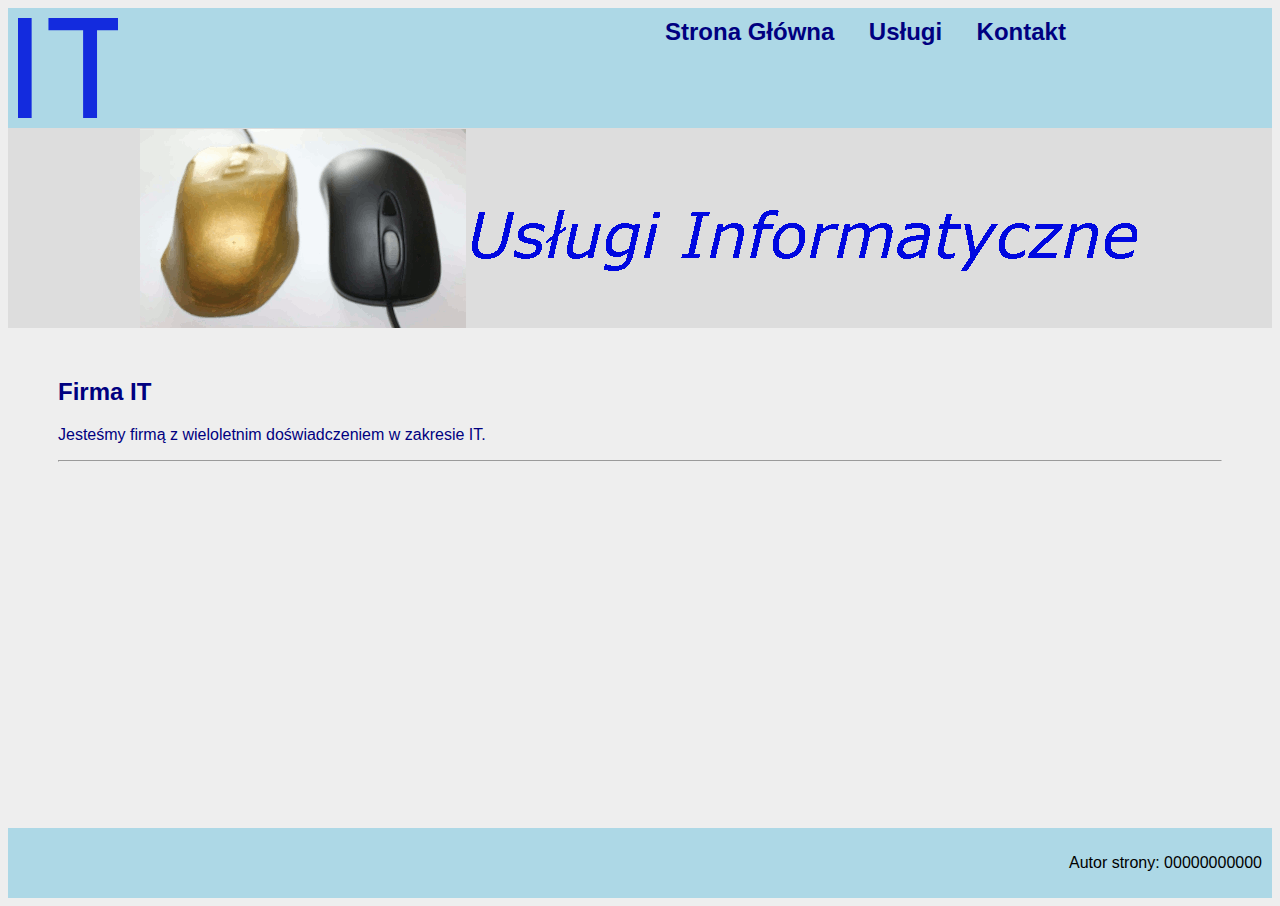
<file: index.html>
<!DOCTYPE html>
<html lang="en">
<head>
    <meta charset="UTF-8">
    <meta name="viewport" content="width=device-width, initial-scale=1.0">
    <title>Firma IT</title>
    <link rel="stylesheet" href="style.css">
    <link rel="icon" href="logo.png">
</head>
<body>
    <section id="container">
        <section id="header">
            <div id="logo">
                <img src="logo.png">
            </div>
            <div id="menu">
                <a href="index.html">Strona Główna</a>
                <a href="uslugi.html">Usługi</a>
                <a href="kontakt.html">Kontakt</a>
            </div>
        </section>
        <section id="banner">
            <img src="animacja.gif">
        </section>
        <section id="main">
            <h2>Firma IT</h2>
            <p>Jesteśmy firmą z wieloletnim doświadczeniem w zakresie IT.</p>
            <hr>
        </section>
        <footer id="footer">
            <p>Autor strony: 00000000000</p>
        </footer>
    </section>
</body>
</html>
</file>
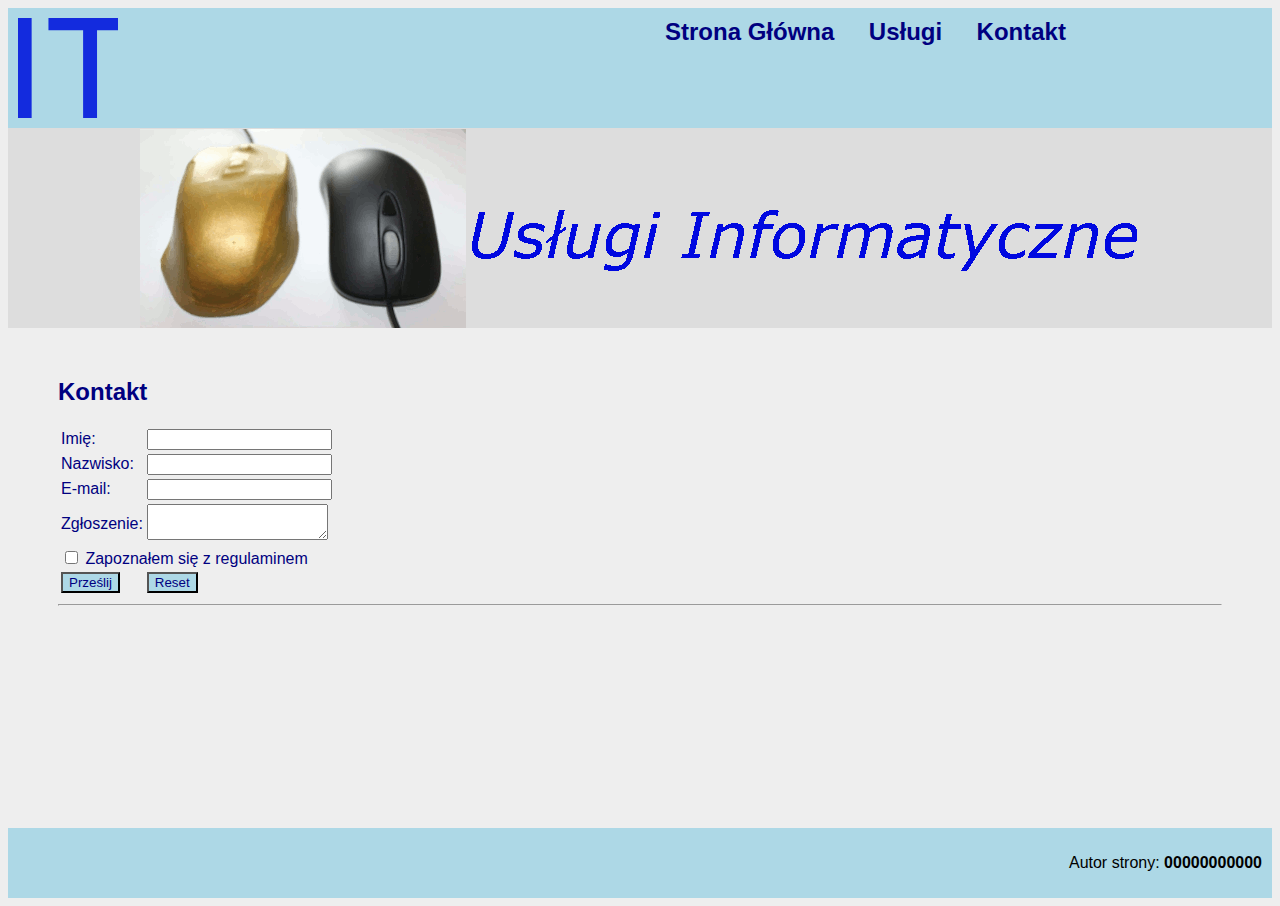
<file: kontakt.html>
<!DOCTYPE html>
<html lang="en">
<head>
    <meta charset="UTF-8">
    <meta name="viewport" content="width=device-width, initial-scale=1.0">
    <title>Firma IT</title>
    <link rel="stylesheet" href="style.css">
    <link rel="icon" href="logo.png">
    <script>
        function Form() {
            let firstName = document.getElementById("firstname").value.toUpperCase();
            let lastName = document.getElementById("lastname").value.toUpperCase();
            let message = document.getElementById("message").value;
            let terms = document.getElementById("terms").checked;

            let result = document.getElementById("result");
            result.innerHTML = "";

            if(!terms){
                result.innerHTML = "<p style='color:red;'>Musisz zapoznać się z regulaminem</p>";
            } 
            else{
                result.innerHTML = `<p style='color:navy;'>${firstName} ${lastName}<br>Treść twojej sprawy: ${message}</p>`;
            }
        }
    </script>
</head>
<body>
    <section id="container">
        <section id="header">
            <div id="logo">
                <img src="logo.png" alt="firma it">
            </div>
            <div id="menu">
                <a href="index.html">Strona Główna</a>
                <a href="uslugi.html">Usługi</a>
                <a href="kontakt.html">Kontakt</a>
            </div>
        </section>
        <section id="banner">
            <img src="animacja.gif">
        </section>
        <section id="main">
            <h2>Kontakt</h2>
            <table>
                <tr><td>Imię:</td><td><input type="text" id="firstname"></td></tr>
                <tr><td>Nazwisko:</td><td><input type="text" id="lastname"></td></tr>
                <tr><td>E-mail:</td><td><input type="email" id="email"></td></tr>
                <tr><td>Zgłoszenie:</td><td><textarea id="message"></textarea></td></tr>
                <tr><td colspan="2"><input type="checkbox" id="terms"> Zapoznałem się z regulaminem</td></tr>
                <tr><td><button type="button" onclick="Form()">Prześlij</button></td><td><button type="reset">Reset</button></td></tr>
            </table>
            <hr>
            <div id="result"></div>
        </section>
        <footer id="footer">
            <p>Autor strony: <strong>00000000000</strong></p>
        </footer>
    </section>
</body>
</html>
</file>
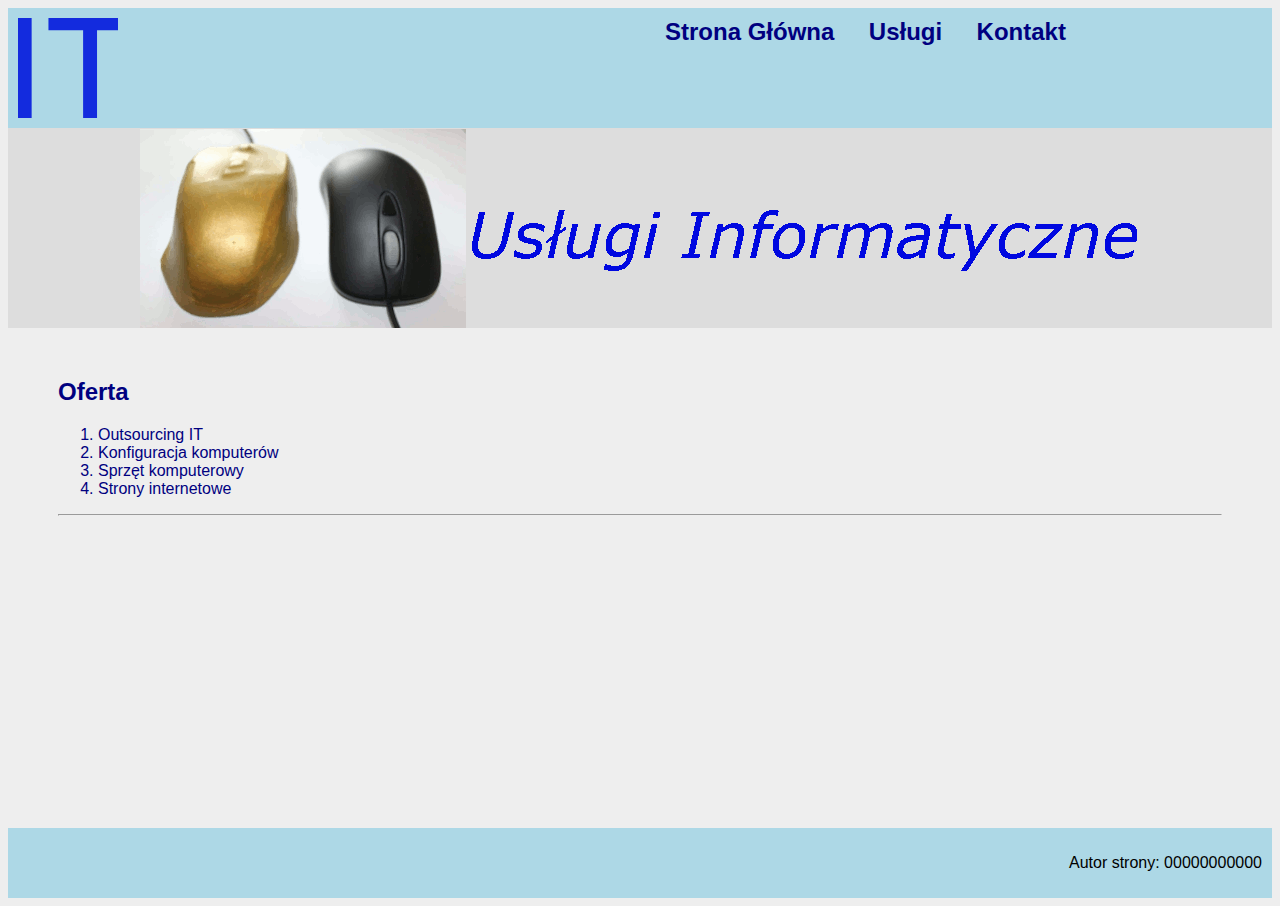
<file: uslugi.html>
<!DOCTYPE html>
<html lang="en">
<head>
    <meta charset="UTF-8">
    <meta name="viewport" content="width=device-width, initial-scale=1.0">
    <title>Firma IT</title>
    <link rel="stylesheet" href="style.css">
    <link rel="icon" href="logo.png">
</head>
<body>
    <section id="container">
        <section id="header">
            <div id="logo">
                <img src="logo.png">
            </div>
            <div id="menu">
                <a href="index.html">Strona Główna</a>
                <a href="uslugi.html">Usługi</a>
                <a href="kontakt.html">Kontakt</a>
            </div>
        </section>
        <section id="banner">
            <img src="animacja.gif">
        </section>
        <section id="main">
            <h2>Oferta</h2>
            <ol>
                <li>Outsourcing IT</li>
                <li>Konfiguracja komputerów</li>
                <li>Sprzęt komputerowy</li>
                <li>Strony internetowe</li>
            </ol>
            <hr>
        </section>
        <footer id="footer">
            <p>Autor strony: 00000000000</p>
        </footer>
    </section>
</body>
</html>
</file>
<file: style.css>
body{
    background-color: #EEEEEE;
    font-family: Helvetica, sans-serif;
}

#header{
    display: flex;
}

#logo, #menu{
    background-color: lightblue;
    height: 100px;
    width: 50%;
    padding: 10px;
}

#menu a{
    color: navy;
    font-size: 150%;
    font-weight: bold;
    margin: 10px;
    padding: 5px;
    text-decoration: none;
}

#menu a:hover{
    border: 1px solid navy;
}

#banner{
    background-color: #DDDDDD;
    height: 200px;
    text-align: center;
}

#main{
    color: navy;
    margin: 50px;
    height: 400px;
}

#footer{
    text-align: right;
    background-color: lightblue;
    padding: 10px;
}

button{
    background-color: lightblue;
    color: navy;
}
</file>
